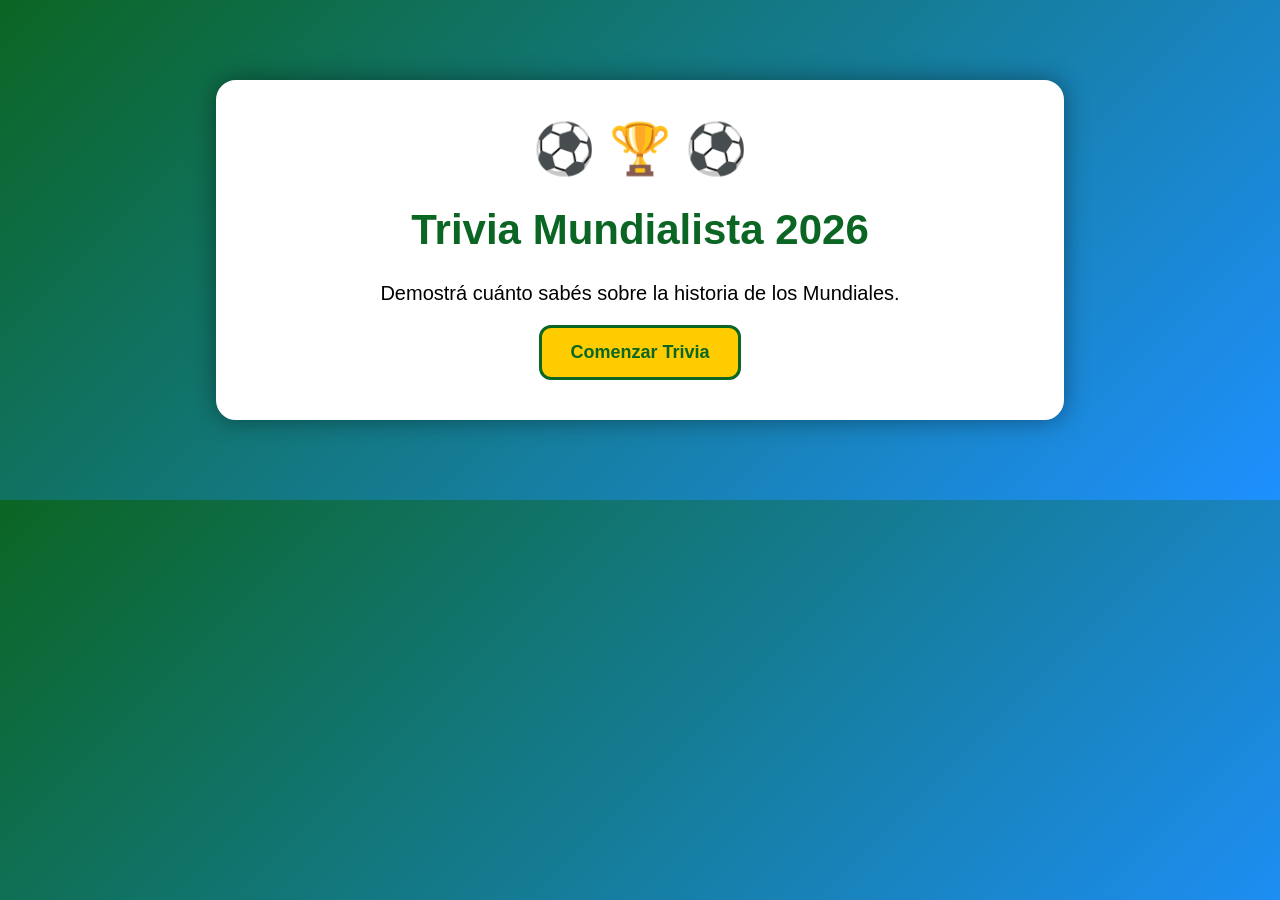
<file: templates/index.html>
<!DOCTYPE html>
<html>
<head>
    <title>Trivia Mundialista 2026</title>
    <link rel="stylesheet" href="/static/estilo.css">
</head>
<body>

    <div class="caja">
        <div class="cancha">⚽ 🏆 ⚽</div>

        <h1>Trivia Mundialista 2026</h1>

        <p>
            Demostrá cuánto sabés sobre la historia de los Mundiales.
        </p>

        <a href="/pregunta">
            <button>Comenzar Trivia</button>
        </a>
    </div>

</body>
</html>
</file>
<file: static/estilo.css>
body {
    font-family: Arial, sans-serif;
    background: linear-gradient(135deg, #0b6623, #1e90ff);
    text-align: center;
    margin: 0;
    padding: 0;
}

.caja {
    background-color: white;
    width: 60%;
    margin: 80px auto;
    padding: 35px;
    border-radius: 20px;
    border: 5px solid white;
    box-shadow: 0 0 25px rgba(0,0,0,0.4);
}

.cancha {
    font-size: 50px;
    margin-bottom: 10px;
}

h1 {
    color: #0b6623;
    font-size: 42px;
}

h2 {
    color: #1e90ff;
}

p {
    font-size: 20px;
}

button {
    background-color: #ffcc00;
    color: #0b6623;
    padding: 14px 28px;
    border: 3px solid #0b6623;
    border-radius: 12px;
    cursor: pointer;
    font-size: 18px;
    font-weight: bold;
}

button:hover {
    background-color: #0b6623;
    color: white;
}

label {
    display: block;
    background-color: #e8f5e9;
    border: 2px solid #0b6623;
    border-radius: 12px;
    margin: 12px auto;
    padding: 12px;
    width: 70%;
    font-size: 18px;
}

label:hover {
    background-color: #c8e6c9;
}
</file>
